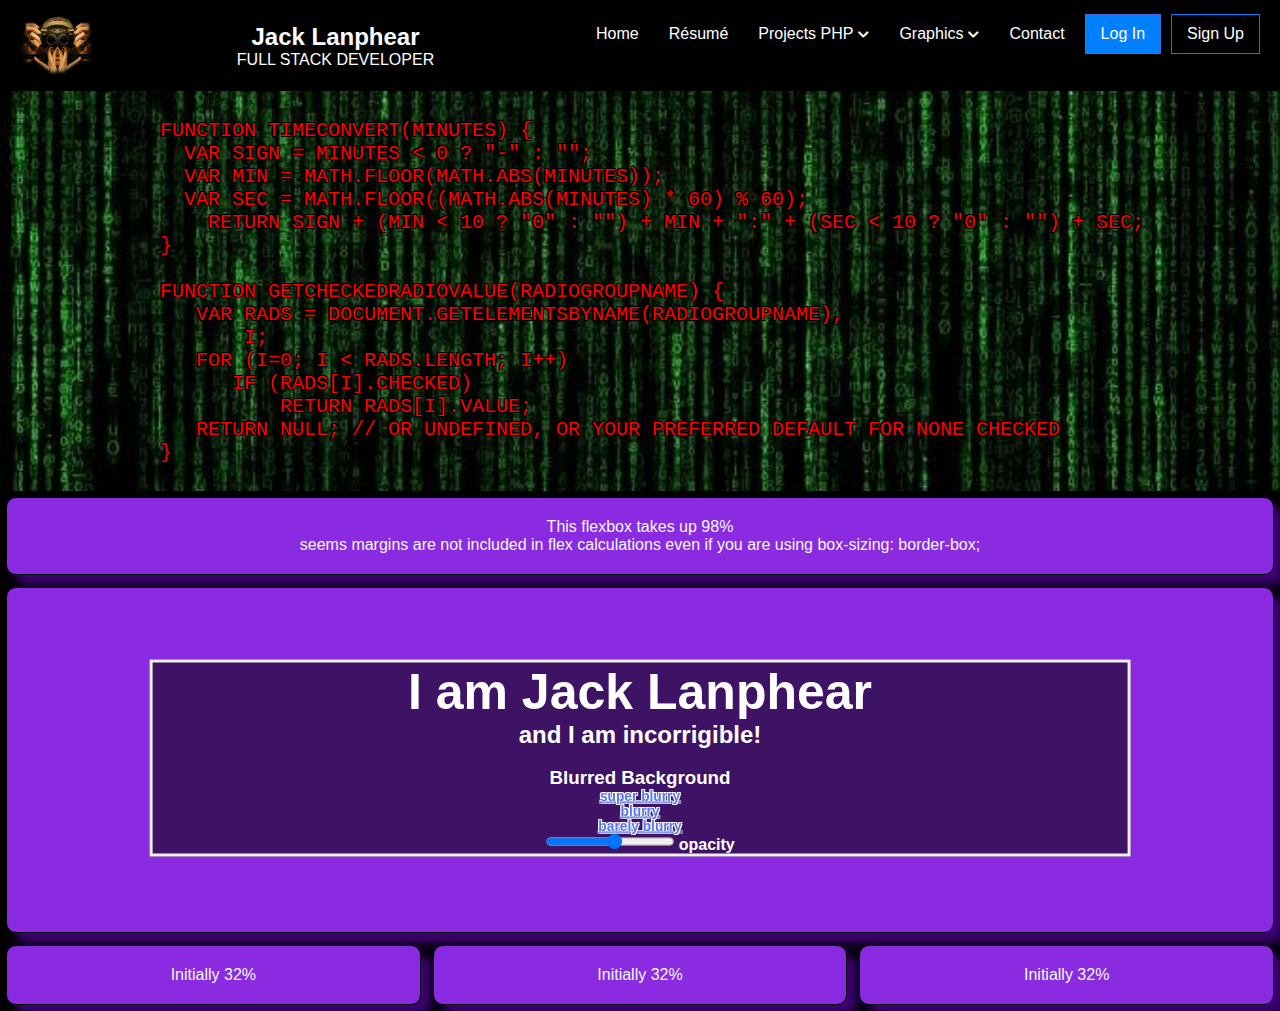
<file: index.html>
<!DOCTYPE html>
<html lang="en">
<head>
    <meta charset="UTF-8">
    <meta http-equiv="X-UA-Compatible" content="IE=edge">
    <meta name="viewport" content="width=device-width, initial-scale=1.0">
    <title>Jack Lanphear</title>
    <link rel="icon" type="image/x-icon" href="./images/favicon-32x32.png">
    <link rel="stylesheet" href="https://cdnjs.cloudflare.com/ajax/libs/font-awesome/5.13.0/css/all.min.css">
    <link rel="stylesheet" href="flex.css">
    <style>

    </style>
</head>
<body>
    
    <nav>
        <ul class="menu">
          <li class="logo"><img src="./images/188222_19144845080_6583_n.jpg"><a href="#"><h2>Jack Lanphear</h2> FULL STACK DEVELOPER</a></li>
          <li class="item"><a href="index.html">Home</a></li>
          <li class="item"><a href="#">Résumé</a></li>

          <!-- <li class="item has-submenu">
            <a tabindex="0">Examples PHP</a>
              <ul class="submenu">
                <li class="subitem">
                    <a href="#">xmp 1</a>
                </li>
              </ul>>
          </li> -->

<!-- 
          <li class="item has-submenu">
            <a href="#" >fawk</a>
            <ul class="submenu">
              <li class="subitem"><a href="#">PHP - Image generator</a></li>
              </ul>
          </li> -->
          <li class="item has-submenu">

            <a tabindex="0">Projects PHP</a>
            <ul class="submenu">
              <li class="subitem"><a href="cans.html" target ="iframe_a">JS cans calc</a></li>
              <li class="subitem"><a href="#">PHP - Image generator</a></li>
              <li class="subitem"><a href="#">PHP - API (NFL)</a></li>
              <li class="subitem"><a href="#">NODE.JS - API server</a></li>
              <li class="subitem"><a href="#">PHP - API (NFL)</a></li>

            </ul>
          </li>
          <li class="item has-submenu">
            <a tabindex="0">Graphics</a>
            <ul class="submenu">
              <li class="subitem"><a href="#">Labels</a></li>
              <li class="subitem"><a href="#">logos</a></li>
              <li class="subitem"><a href="#">3d renders</a></li>
             

            </ul>



          </li>
          <li class="item"><a href="#">Contact</a>
          </li>
          <li class="item button"><a href="#">Log In</a></li>
          <li class="item button secondary"><a href="#">Sign Up</a></li>
          <li class="toggle"><a href="#"><i class="fas fa-bars"></i></a></li>
        </ul>
      </nav>
 <div id ="flex_1" class="flex_1"><div id="main_text">
  <pre>
  function timeConvert(minutes) {
    var sign = minutes < 0 ? "-" : "";
    var min = Math.floor(Math.abs(minutes));
    var sec = Math.floor((Math.abs(minutes) * 60) % 60);
      return sign + (min < 10 ? "0" : "") + min + ":" + (sec < 10 ? "0" : "") + sec;
  }
  
  function getCheckedRadioValue(radioGroupName) {
     var rads = document.getElementsByName(radioGroupName),
         i;
     for (i=0; i < rads.length; i++)
        if (rads[i].checked)
            return rads[i].value;
     return null; // or undefined, or your preferred default for none checked
  }
</pre>
 </div></div>
   <div class="flex-container">
    <div class="flex_100">This flexbox takes up 98%<br>seems margins are not included in flex calculations even if you are using box-sizing: border-box;</div>
    <div class="flex_100"><iframe name ="iframe_a" src="blur.html" width="100%" height="300" style="border:none;">
    </iframe></div>
    <div id="width">Initially 32%</div>
    <div>Initially 32%</div>
    <div>Initially 32%</div>
     
</div>    
</body>

<script src ="flex.js">


</script>

</html>
</file>
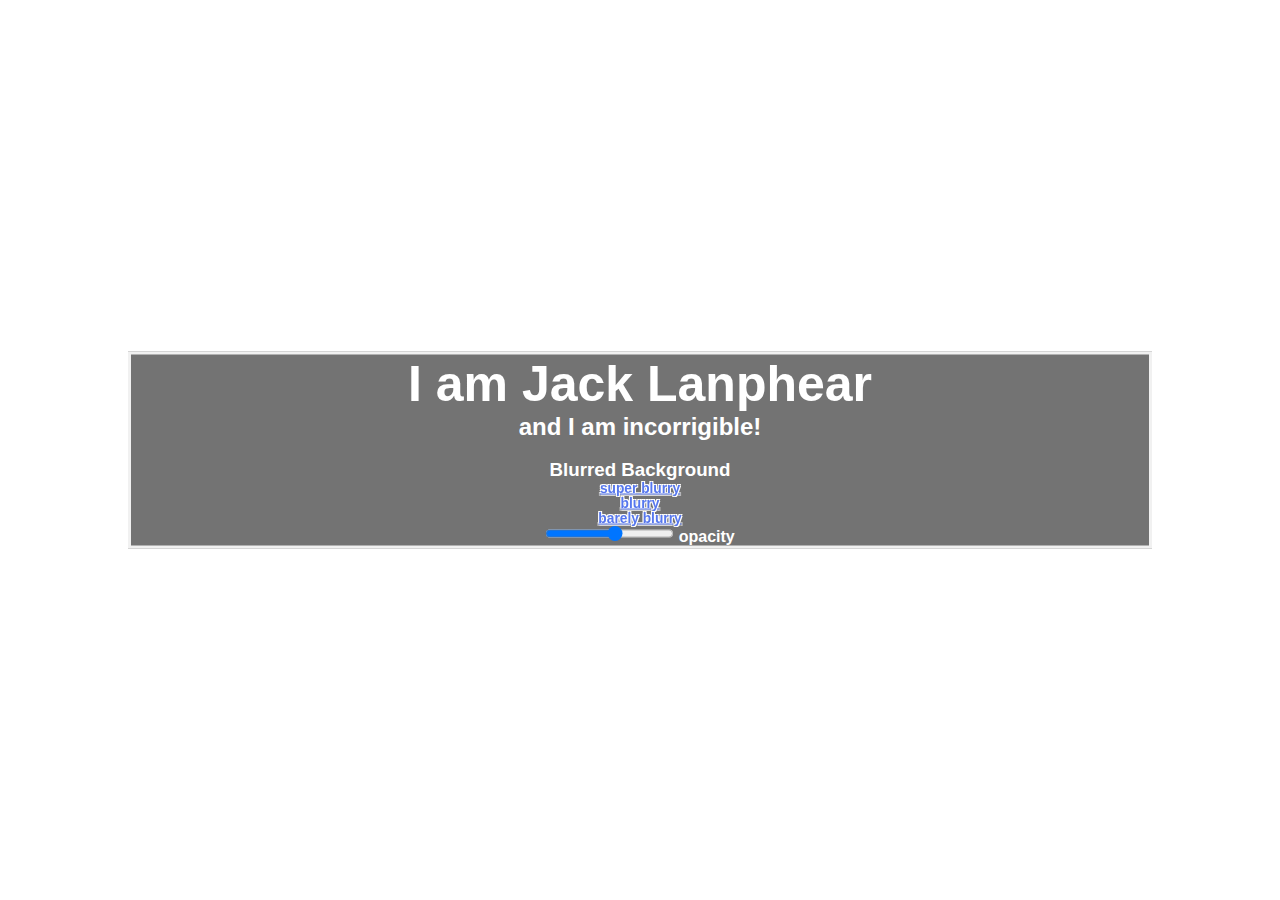
<file: blur.html>
<!DOCTYPE html>
<html>
<head>
<meta name="viewport" content="width=device-width, initial-scale=1">
<style>
body, html {
  height: 100%;
  margin: 0;
  font-family: Arial, Helvetica, sans-serif;
}

* {
    box-sizing: border-box;
    padding: 0;
    margin: 0;
  }

.bg-image {
  /* The image used */
  background-image: url("https://adventuresnl.ca/wp-content/uploads/2019/02/ANL-W6-BG2.jpg");
  
  /* Add the blur effect */
  filter: blur(12px);
  -webkit-filter: blur(1px);
  
  /* Full height */
  height: 100%; 
  
  /* Center and scale the image nicely */
  background-position: center;
  background-repeat: no-repeat;
  background-size: cover;
}

/* Position text in the middle of the page/image */
.bg-text {
  background-color: rgb(0,0,0); /* Fallback color */
  background-color: rgba(0,0,0, 0.55); /* Black w/opacity/see-through */
  color: white;
  font-weight: bold;
  border: 3px solid #f1f1f1;
  position: absolute;
  top: 50%;
  left: 50%;
  transform: translate(-50%, -50%);
  z-index: 2;
  width: 80%;
  max-height: 250px;
  margin: 0px;
  text-align: center;
}

.blur {
  filter: blur(0px);
  -webkit-filter: blur(0px);
   text-decoration: underline;
      color: rgb(86, 119, 238);
      text-shadow: -1px -1px 0 #fff,1px -1px 0 #fff,-1px 1px 0 #f1f1f1,1px 1px 0 #fff; 
      font-size:.86em;
}
#demo{
  filter: blur(0px);
  -webkit-filter: blur(0px);
   text-decoration: underline;
      color: rgb(86, 119, 238);
      /* text-shadow: -1px -1px 0 #000,1px -1px 0 #000,-1px 1px 0 #000,1px 1px 0 #000; */
      font-size:.86em;
}



</style>
</head>
<body>

<div id = "bg-image1" class="bg-image"></div>
<div id = "bg-text" class="bg-text">
  <h1 style="font-size:50px">I am Jack Lanphear</h1>
  <h2>and I am incorrigible!</h2><br>

  <h3>Blurred Background</h3>
    <div id ="super" Class ="blur">super blurry</div>
    <div id ="blurry" Class ="blur">blurry</div>
    <div id ="barely" Class ="blur">barely blurry</div>
      <div>
          <input type="range" id="opacity" name="opacity" min ="0" max="11" value="5.5">
          <label for="opacity">opacity</label>
      <div id="demo" class="blur"></div>
      </div>
    



</div>

<script>

  document.getElementById("super").addEventListener('click', function() {
    document.getElementById("bg-image1").style.webkitFilter = "blur(12px)";
  });
  document.getElementById("blurry").addEventListener('click', function() {
    document.getElementById("bg-image1").style.webkitFilter = "blur(5px)";
  });
  document.getElementById("barely").addEventListener('click', function() {
    document.getElementById("bg-image1").style.webkitFilter = "blur(2px)";
  });


  document.getElementById("opacity").addEventListener('click', function() {
    var x = document.getElementById("opacity").value;
    document.getElementById("demo").innerHTML =x;
    document.getElementById("bg-text").style.backgroundColor = 'rgba(0, 0, 0,' + (x/11) +')';
  
  
  });


  function removeHandler() {
    document.getElementById("super").removeEventListener("clcik", myFunction);
  }
  </script>
</body>
</html>
</file>
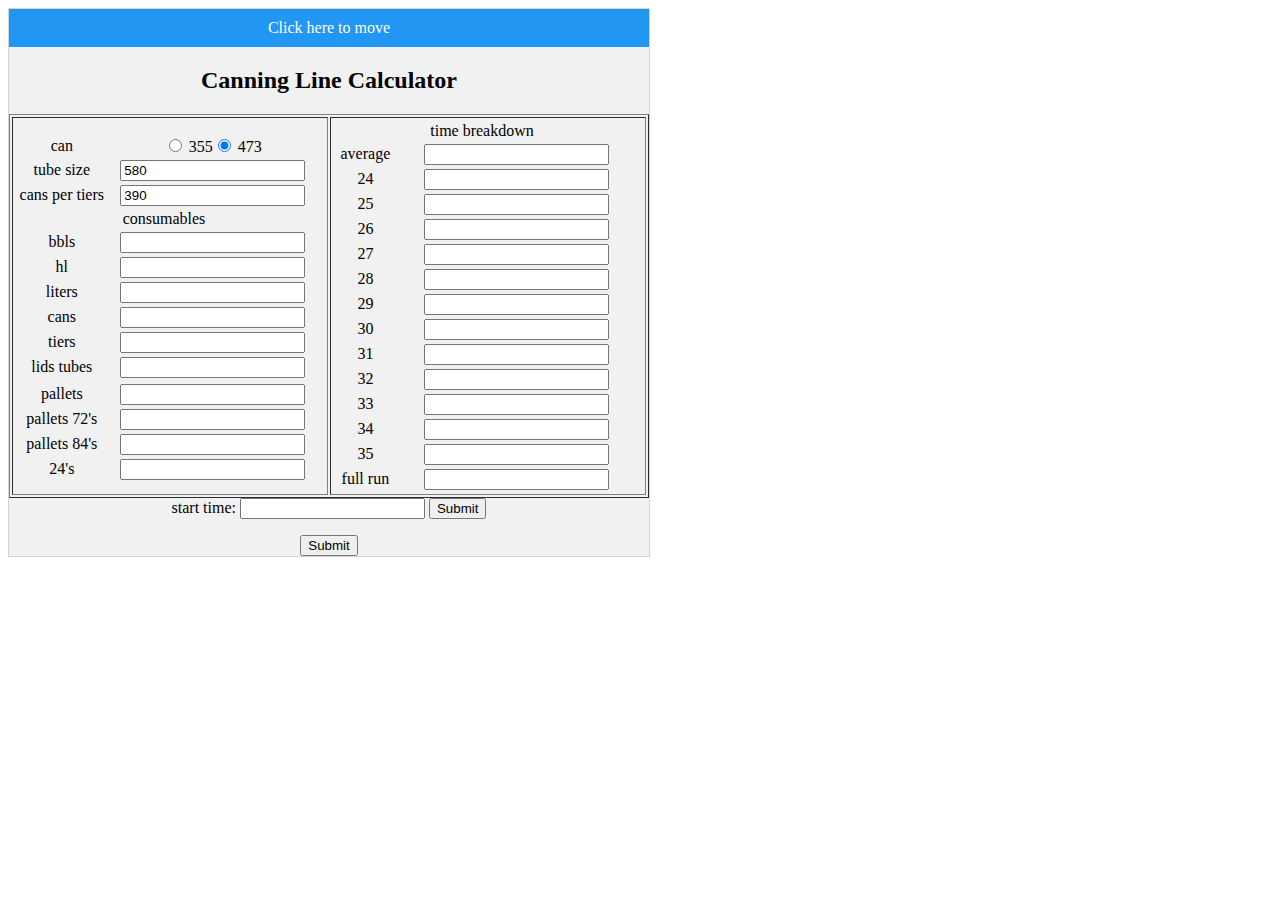
<file: cans.html>
<!DOCTYPE HTML PUBLIC "-//W3C//DTD HTML 4.01 Transitional//EN" "http://www.w3.org/TR/html4/loose.dtd">
<html>
 <head>
  <title> New Document </title>
  <meta name="Generator" content="EditPlus">
  <meta name="Author" content="">
  <meta name="Keywords" content="">
  <meta name="Description" content="">
 </head>

<link rel="stylesheet" href="index.css"> 
<body>	
 <!--  <input type ="text" pattern="[0-9]*" inputmode="numeric" > 
 input pattern="\d*" type-->
 <form method="post" action="">




<div id="mydiv">
  <div id="mydivheader">Click here to move</div>
 
<h2>Canning Line Calculator</h2>
<table width="640" border =1><tr><td colspan="2">
  <table width="300">
  <tr> <td colspan="3"> </td></tr>
 <tr>
	<td>can</td>
<td></td>
<td><input type="radio" id="s355" name="cansize" value=".355">
<label for="s355">355</label><input type="radio" id="s473" name="cansize" value=".473" checked="yes" >
<label for="s473">473</label></td>
</tr>
<tr>
	<td>tube size</td>
	<td></td>
	<td><input type ="text" pattern="[0-9]*" inputmode="numeric" title= "tube_size" id ="tube_size" name="tube_size" value="580" ></td>
</tr>
<tr>
	<td>cans per tiers</td>
	<td></td>
	<td><input type ="text" pattern="[0-9]*" inputmode="numeric" title= "tier_cans" id ="tier_cans" name="tier_cans" value ="390" ></td>
</tr>
 <tr> <td colspan="3"><center>consumables</center></td></tr>
<tr>
	<td>bbls</td>
	<td></td>
	<td><input type ="text" pattern="[0-9]*" inputmode="numeric" title= "bbls" id ="bbls" name="bbls" oninput="measureup(.473)" ><br></td>
</tr>
<tr>
	<td>hl<br>
</td>
	<td></td>
	<td><input type ="text" pattern="[0-9]*" inputmode="numeric" id ="hls"></td>
</tr>
<tr>
	<td>liters<br>
</td>
	<td></td>
	<td><input type ="text" pattern="[0-9]*" inputmode="numeric" id ="liters" oninput="measureup2()" ></td>
 </tr>
 <tr>
	<td>cans<br>
</td>
	<td></td>
	<td><input type ="text" pattern="[0-9]*" inputmode="numeric" id ="cans"></td>
 </tr>

	<td>tiers<br>
</td>
	<td></td>
	<td><input type ="text" pattern="[0-9]*" inputmode="numeric" id ="tiers"></td>
 </tr>
   <tr>
	<td>lids tubes<br>
</td>
	<td></td>
	<td><input type ="text" pattern="[0-9]*" inputmode="numeric" id ="lids"></td>
 </tr>
 <tr>
 <tr>
	<td>pallets<br></td>
	<td></td>
	<td><input type ="text" pattern="[0-9]*" inputmode="numeric" id ="pallets"></td>
 </tr>
   <tr>
	<td>pallets 72's<br></td>
	<td></td>
	<td><input type ="text" pattern="[0-9]*" inputmode="numeric" id ="pallets_70"></td>
 </tr> 
  <tr>
	<td>pallets 84's<br></td>
	<td></td>
	<td><input type ="text" pattern="[0-9]*" inputmode="numeric" id ="pallets2"></td>
 </tr>
 
 <tr>
	<td>24's<br></td>
	<td></td>
	<td><input type ="text" pattern="[0-9]*" inputmode="numeric" id ="s_24"></td>
 </tr>
 </table></td><td><table  width="300">
 <tr> <td colspan="3"><center>time breakdown</center></td></tr>

 <tr>
	<td>average</td>
	<td></td>
	<td><input type ="text" pattern="[0-9]*" inputmode="numeric" id ="savg"></td>
 </tr>
  <tr>
	<td>24</td>
	<td></td>
	<td><input type ="text" pattern="[0-9]*" inputmode="numeric" id ="s24"></td>
 </tr>
  <tr>
	<td>25</td>
	<td></td>
	<td><input type ="text" pattern="[0-9]*" inputmode="numeric" id ="s25"></td>
 </tr>
  <tr>
	<td>26</td>
	<td></td>
	<td><input type ="text" pattern="[0-9]*" inputmode="numeric" id ="s26"></td>
 </tr>
  <tr>
	<td>27</td>
	<td></td>
	<td><input type ="text" pattern="[0-9]*" inputmode="numeric" id ="s27"></td>
 </tr>
  <tr>
	<td>28</td>
	<td></td>
	<td><input type ="text" pattern="[0-9]*" inputmode="numeric" id ="s28"></td>
 </tr>
<tr>
	<td>29</td>
	<td></td>
	<td><input type ="text" pattern="[0-9]*" inputmode="numeric" id ="s29"></td>
 </tr>
 <tr>
	<td>30</td>
	<td></td>
	<td><input type ="text" pattern="[0-9]*" inputmode="numeric" id ="s30"></td>
 </tr>
 <tr>
	<td>31</td>
	<td></td>
	<td><input type ="text" pattern="[0-9]*" inputmode="numeric" id ="s31"></td>
 </tr>
 <tr>
	<td>32</td>
	<td></td>
	<td><input type ="text" pattern="[0-9]*" inputmode="numeric" id ="s32"></td>
 </tr>
   <tr>
	<td>33</td>
	<td></td>
	<td><input type ="text" pattern="[0-9]*" inputmode="numeric" id ="s33"></td>
 </tr>
  <tr>
	<td>34</td>
	<td></td>
	<td><input type ="text" pattern="[0-9]*" inputmode="numeric" id ="s34"></td>
 </tr>
   <tr>
	<td>35</td>
	<td></td>
	<td><input type ="text" pattern="[0-9]*" inputmode="numeric" id ="s35"></td>
 </tr>
    <tr>
	<td>full run</td>
	<td></td>
	<td><input type ="text" pattern="[0-9]*" inputmode="numeric" id ="s36"></td>
 </tr>
 </table>
</table>

 </form>

start time: <input type="text" id="start_time">
<input type="submit" onclick="add_time()">
<p id="demo"></p>
<input type="submit" text ="test" >


</div>

<div id="testz" onclick="add_time()">
	click for time
</div>

<script src="index.js"></script>
<script src="cans.js"></script>
 </body>
</html>
</file>
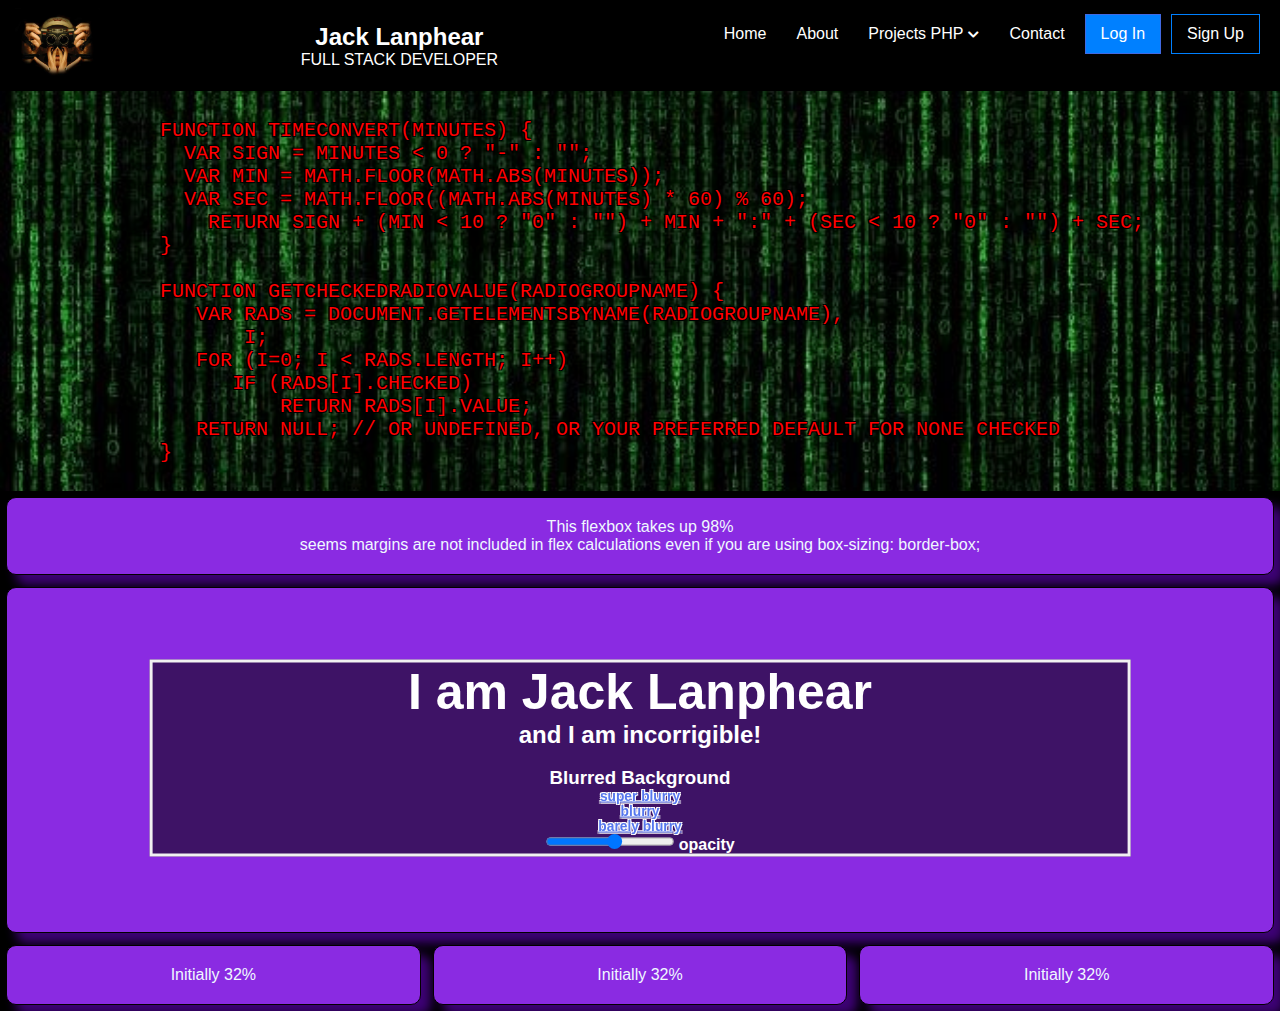
<file: flex.html>
<!DOCTYPE html>
<html lang="en">
<head>
    <meta charset="UTF-8">
    <meta http-equiv="X-UA-Compatible" content="IE=edge">
    <meta name="viewport" content="width=device-width, initial-scale=1.0">
    <title>Jack Lanphear</title>
    <link rel="icon" type="image/x-icon" href="./images/favicon-32x32.png">
    <link rel="stylesheet" href="https://cdnjs.cloudflare.com/ajax/libs/font-awesome/5.13.0/css/all.min.css">
    <link rel="stylesheet" href="flex.css">
    <style>

    </style>
</head>
<body>
    
    <nav>
        <ul class="menu">
          <li class="logo"><img src="./images/188222_19144845080_6583_n.jpg"><a href="#"><h2>Jack Lanphear</h2> FULL STACK DEVELOPER</a></li>
          <li class="item"><a href="#">Home</a></li>
          <li class="item"><a href="#">About</a></li>
          <li class="item has-submenu">
            <a tabindex="0">Projects PHP</a>
            <ul class="submenu">
              <li class="subitem"><a href="#">PHP - Image generator</a></li>
              <li class="subitem"><a href="#">PHP - API (NFL)</a></li>
              <li class="subitem"><a href="#">NODE.JS - API server</a></li>
              <li class="subitem"><a href="#">PHP - API (NFL)</a></li>

            </ul>
          </li>
          <!-- <li class="item has-submenu">
            <a tabindex="0">Trips</a>
            <ul class="submenu">
              <li class="subitem"><a href="#">Halifax</a></li>
              <li class="subitem"><a href="#">Sydney</a></li>
              <li class="subitem"><a href="#">Canso</a></li>
            </ul>
          </li> -->
          <!--<li class="item"><a href="#">Blog</a></li> -->
          <li class="item"><a href="#">Contact</a>
          </li>
          <li class="item button"><a href="#">Log In</a></li>
          <li class="item button secondary"><a href="#">Sign Up</a></li>
          <li class="toggle"><a href="#"><i class="fas fa-bars"></i></a></li>
        </ul>
      </nav>
 <div id ="flex_1" class="flex_1"><div id="main_text">
  <pre>
  function timeConvert(minutes) {
    var sign = minutes < 0 ? "-" : "";
    var min = Math.floor(Math.abs(minutes));
    var sec = Math.floor((Math.abs(minutes) * 60) % 60);
      return sign + (min < 10 ? "0" : "") + min + ":" + (sec < 10 ? "0" : "") + sec;
  }
  
  function getCheckedRadioValue(radioGroupName) {
     var rads = document.getElementsByName(radioGroupName),
         i;
     for (i=0; i < rads.length; i++)
        if (rads[i].checked)
            return rads[i].value;
     return null; // or undefined, or your preferred default for none checked
  }
</pre>
 </div></div>
   <div class="flex-container">
    <div class="flex_100">This flexbox takes up 98%<br>seems margins are not included in flex calculations even if you are using box-sizing: border-box;</div>
    <div class="flex_100"><iframe name ="iframe_a" src="blur.html" width="100%" height="300" style="border:none;">
    </iframe></div>
    <div id="width">Initially 32%</div>
    <div>Initially 32%</div>
    <div>Initially 32%</div>
     
</div>    
</body>

<script src ="flex.js">


</script>

</html>
</file>
<file: flex.css>
/* Basic styling */
* {
    box-sizing: border-box;
    padding: 0;
    margin: 0;
  }
#blur {
  text-transform: uppercase;
      text-align: center;
   
      color: #fff;
      text-shadow: -1px -1px 0 #000,1px -1px 0 #000,-1px 1px 0 #000,1px 1px 0 #000;
      font-size: 3.4em;
}
.id {
  text-transform: uppercase;
      text-align: center;
   
      color: #fff;
      text-shadow: -1px -1px 0 #000,1px -1px 0 #000,-1px 1px 0 #000,1px 1px 0 #000;
      font-size: 3.4em;
}
          .flex-container {
          display: flex;
          flex-wrap: wrap;
          text-align: left;
          }
          .flex-container > div {
          background-color: blueviolet;
          color: aliceblue;    
          text-align: center;
          height:100%;
          width:100px;
          margin: 6px;  
          padding: 20px;
          border: 1px solid #030000;
          border-radius: 10px;
          box-shadow: 10px 10px 11px rgb(62, 2, 118);
         
          flex: 1 1 calc(33.33% - 12px);
   
          
  
          }
          .flex_1 {
              position: relative;
              background-image: url("./images/matrix-356024__480.jpg");
              /*clip-path: circle(60% at 50% 50%);*/
              z-index:-1 ;
              background-color: #ccc;
              height: 200px;
              background-position: right;
              background-repeat: no-repeat;
              background-size: cover;
              width: 100%;
              margin-left: auto;
              margin-right: auto;
              
          }
          .flex_100{
            background-color: rgb(210, 197, 223);
          color: aliceblue;    
          width:100%;
          height:100%!important;
          margin: 6px;  
          padding: 20px;
          border: 1px solid #030000;
          border-radius: 10px;
          box-shadow: 10px 10px 11px rgb(62, 2, 118);
          flex:98%!important;
  
          }
  
  #main_text {
      text-transform: uppercase;
      /* text-align: center; */
     
      color: #fff;
      color:green;
      text-shadow: -1px -1px 0 #000,1px -1px 0 #000,-1px 1px 0 #000,1px 1px 0 #000;
      font-size: .6em;
      margin: 0;
      position: absolute;
      top: 50%;
      left: 50%;
      transform: translate(-50%,-50%)
    }
  /*   

header > span {
  
  flex: 1 1 calc(33.33% - 20px);
  margin: 10px;
}

*/
  body {
    font-family: sans-serif;
    font-size: 16px;
    background-color: black;
  }
  nav {
    background: rgb(0, 0, 0);
    padding: 0 15px;
  }
  a {
    color: white;
    text-decoration: none;
  }
  .menu,
  .submenu {
    list-style-type: none;
  }
  .logo {
    width:100%;
    text-align:center;
    flex:1;
    margin-right: 5px; 
    font-size: 15px;
    padding: 7.5px 10px 7.5px 0;
    /*background-color: lightgreen!important;*/
  }
  .logo img {
        width:85px;
        float: left; 
        margin-right: 10px; 
  }

  .title_txt {
    color:white;
  }
  .item {
    padding: 10px;
  }
  .item.button {
    padding: 9px 5px;
  }
  .item:not(.button) a:hover,
  .item a:hover::after {
    color: #ccc;
  }
  /* Mobile menu */
  .menu {
    display: flex;
    flex-wrap: wrap;
    justify-content: space-between;
    align-items: center;
    
  }
  .menu li a {
    display: block;
    padding: 15px 5px;
  }
  .menu li.subitem a {
    padding: 15px;
  }
  .toggle {
    order: 1;
    font-size: 20px;
  }
  .item.button {
    order: 2;
  }
  .item {
    order: 3;
    width: 100%;
    text-align: center;
    display: none;
  }
  .active .item {
    display: block;
  }
  .button.secondary {
    /* divider between buttons and menu links */
    border-bottom: 1px rgb(181, 237, 29) solid;
  }
  /* Submenu up from mobile screens */
  .submenu {
    display: none;
  }
  .submenu-active .submenu {
    display: block;
  }
  .has-submenu i {
    font-size: 12px;
  }
  .has-submenu > a::after {
    font-family: "Font Awesome 5 Free";
    font-size: 12px;
    line-height: 16px;
    font-weight: 900;
    content: "\f078";
    color: white;
    padding-left: 5px;
  }
  .subitem a {
    padding: 10px 15px;
  }
  .submenu-active {
    background-color: #111;
    border-radius: 3px;
  }
  
  /* Tablet menu */
  @media all and (min-width: 700px) {
    #main_text {
      font-size: .80em;
      color:rgb(238, 248, 124); /* */
    }
    .flex_1{height: 400px;}    
    .logo {
        font-size: 15px!important;
    }
    .menu {
      justify-content: center;
    }
    .logo {
        flex:1;
    /*background-color:   grey!important;*/
    }
    .item.button {
      width: auto;
      order: 1;
      display: block;
    }
    .toggle {
      flex: 1;
      text-align: right;
      order: 2;
    }
    /* Button up from tablet screen */
    .menu li.button a {
      padding: 10px 15px;
      margin: 5px 0;
    }
    .button a {
      background: #0080ff;
      border: 1px royalblue solid;
    }
    .button.secondary {
      border: 0;
    }
    .button.secondary a {
      background: transparent;
      border: 1px #0080ff solid;
    }
    .button a:hover {
      text-decoration: none;
    }
    .button:not(.secondary) a:hover {
      background: royalblue;
      border-color: darkblue;
    }
  }
  /* Desktop menu */
  @media all and (min-width: 960px) {
    .menu {
      align-items: flex-start;
      flex-wrap: nowrap;
      background: none;
    }   
      
    #main_text {
      font-size: 1.25em;
      color:red;
      /* color:#0080ff; */
    }
    .logo {
      order: 0;
      font-size: 16px!important;
    /*background-color:   rgb(61, 127, 234)!important;*/
    }
    .item {
      order: 1;
      position: relative;
      display: block;
      width: auto;
    }
    .button {
      order: 2;
    }
    .submenu-active .submenu {
      display: block;
      position: absolute;
      left: 0;
      top: 68px;
      background: #111;
    }
    .toggle {
      display: none;
    }
    .submenu-active {
      border-radius: 0;
    }
  }
</file>
<file: index.css>
#mydiv {
  position: absolute;
   z-index:  1;
  background-color: #f1f1f1;
  text-align: center;
  border: 1px solid #d3d3d3;
}

#mydivheader {
  padding: 10px;
  cursor: move;
  background-color: #2196F3;
  color: #fff;
}

#mydiv2 {
  position: absolute;  
  left: 300px;
  top: 300px;
  background-color: #f1f1f1;
  text-align: center;
  border: 1px solid #d3d3d3;
    z-index: 11;
}

#mydivheader2 {
  padding: 10px;
  cursor: move;
  background-color: #2196F3;
  color: #fff;
}
#mydiv3 {
  position: absolute;  
  left: 800px;
  top: 300px;
  background-color: #f1f1f1;
  text-align: center;
  border: 1px solid #d3d3d3;
}

#mydivheader3 {

  padding: 10px;
  cursor: move;
  background-color: #2196F3;
  color: #fff;
}
#testz {

}
</file>
